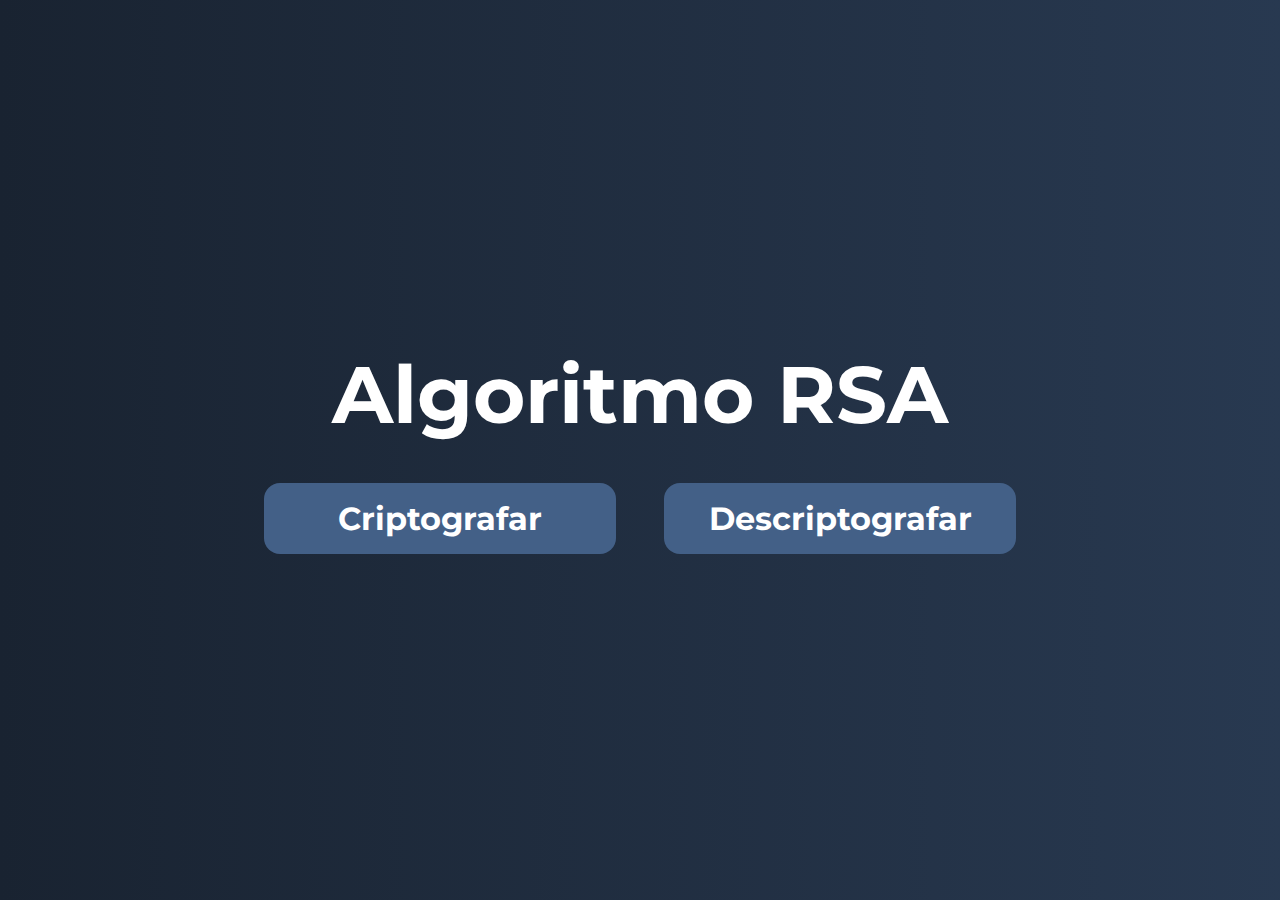
<file: index.html>
<!DOCTYPE html>
<html lang="pt-BR">
    <head>
        <meta charset="UTF-8" />
        <meta name="viewport" content="width=device-width, initial-scale=1.0" />
        <title>Algoritmo RSA</title>
        <link rel="shortcut icon" href="./cypherLock.png" type="image/x-icon" />
        <link rel="stylesheet" type="text/css" href="./styles/root.css" />
        <link rel="stylesheet" type="text/css" href="./styles/index.css" />
    </head>
    <body>
        <main>
            <h1>Algoritmo RSA</h1>
            <div class="container-links">
                <a href="./views/encryptView.html" title="Clique para criptografar"><span>Criptografar</span><svg xmlns="http://www.w3.org/2000/svg" height="1em" viewBox="0 0 448 512"><!--! Font Awesome Free 6.4.0 by @fontawesome - https://fontawesome.com License - https://fontawesome.com/license (Commercial License) Copyright 2023 Fonticons, Inc. --><style>svg{fill:#ffffff}</style><path d="M144 144v48H304V144c0-44.2-35.8-80-80-80s-80 35.8-80 80zM80 192V144C80 64.5 144.5 0 224 0s144 64.5 144 144v48h16c35.3 0 64 28.7 64 64V448c0 35.3-28.7 64-64 64H64c-35.3 0-64-28.7-64-64V256c0-35.3 28.7-64 64-64H80z"/></svg></a>
                <a href="./views/decryptView.html" title="Clique para descriptografar"><span>Descriptografar</span><svg xmlns="http://www.w3.org/2000/svg" height="1em" viewBox="0 0 512 512"><!--! Font Awesome Free 6.4.0 by @fontawesome - https://fontawesome.com License - https://fontawesome.com/license (Commercial License) Copyright 2023 Fonticons, Inc. --><style>svg{fill:#ffffff}</style><path d="M336 352c97.2 0 176-78.8 176-176S433.2 0 336 0S160 78.8 160 176c0 18.7 2.9 36.8 8.3 53.7L7 391c-4.5 4.5-7 10.6-7 17v80c0 13.3 10.7 24 24 24h80c13.3 0 24-10.7 24-24V448h40c13.3 0 24-10.7 24-24V384h40c6.4 0 12.5-2.5 17-7l33.3-33.3c16.9 5.4 35 8.3 53.7 8.3zM376 96a40 40 0 1 1 0 80 40 40 0 1 1 0-80z"/></svg></a>
            </div>
        </main>
    </body>
</html>
</file>
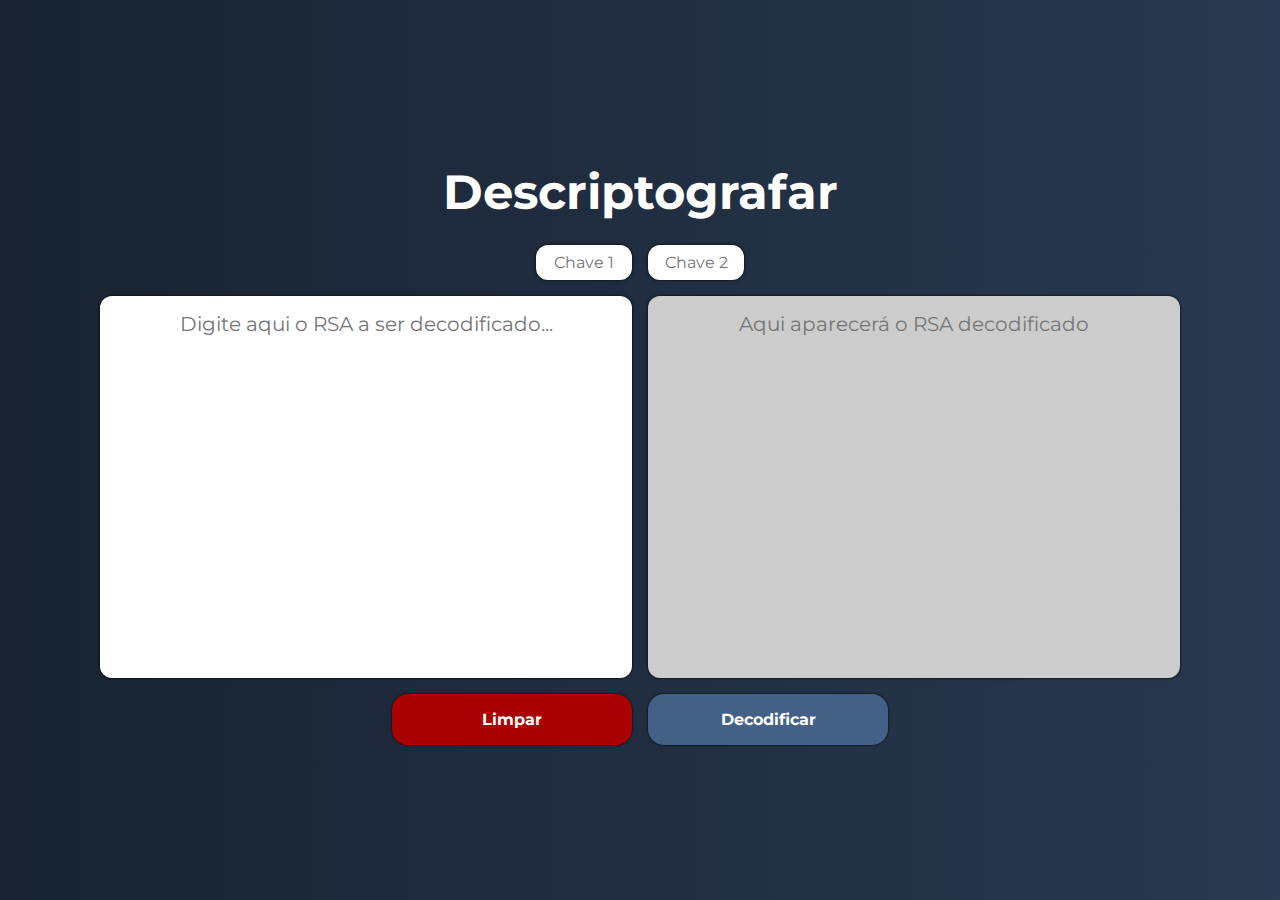
<file: views/decryptView.html>
<!DOCTYPE html>
<html lang="pt-BR">
<head>
    <meta charset="UTF-8" />
    <meta name="viewport" content="width=device-width, initial-scale=1.0" />
    <title>Algoritmo RSA</title>
    <link rel="shortcut icon" href="../cypherLock.png" type="image/x-icon" />
    <link rel="stylesheet" type="text/css" href="../styles/root.css" />
    <link rel="stylesheet" type="text/css" href="../styles/operations.css" />
    <script type="module" src="../scripts/views/decryptView.js"></script>
</head>
<body>
    <main>
        <!-- Decrypt -->
        <div class="operation-container">
            <h1>Descriptografar</h1>
            <div class="keys-input-group">
                <input id="keyP" maxlength="2" placeholder="Chave 1" />
                <input id="keyQ" maxlength="2" placeholder="Chave 2" />
            </div>
            <div class="input-group">
                <textarea id="toDecryptText" class="input-text" placeholder="Digite aqui o RSA a ser decodificado..."></textarea>
                <textarea id="decryptedText" class="result-text" title="Clique aqui para copiar!" placeholder="Aqui aparecerá o RSA decodificado" readonly></textarea>
            </div>
            <div class="container-buttons">
                <button id="decryptClearButton" class="operation-button clear-button"><span>Limpar</span><svg xmlns="http://www.w3.org/2000/svg" height="1em" viewBox="0 0 448 512"><!--! Font Awesome Free 6.4.0 by @fontawesome - https://fontawesome.com License - https://fontawesome.com/license (Commercial License) Copyright 2023 Fonticons, Inc. --><style>svg{fill:#ffffff}</style><path d="M135.2 17.7L128 32H32C14.3 32 0 46.3 0 64S14.3 96 32 96H416c17.7 0 32-14.3 32-32s-14.3-32-32-32H320l-7.2-14.3C307.4 6.8 296.3 0 284.2 0H163.8c-12.1 0-23.2 6.8-28.6 17.7zM416 128H32L53.2 467c1.6 25.3 22.6 45 47.9 45H346.9c25.3 0 46.3-19.7 47.9-45L416 128z"/></svg></button>
                <button id="decryptButton" class="operation-button"><span>Decodificar</span><svg xmlns="http://www.w3.org/2000/svg" height="1em" viewBox="0 0 512 512"><!--! Font Awesome Free 6.4.0 by @fontawesome - https://fontawesome.com License - https://fontawesome.com/license (Commercial License) Copyright 2023 Fonticons, Inc. --><style>svg{fill:#ffffff}</style><path d="M336 352c97.2 0 176-78.8 176-176S433.2 0 336 0S160 78.8 160 176c0 18.7 2.9 36.8 8.3 53.7L7 391c-4.5 4.5-7 10.6-7 17v80c0 13.3 10.7 24 24 24h80c13.3 0 24-10.7 24-24V448h40c13.3 0 24-10.7 24-24V384h40c6.4 0 12.5-2.5 17-7l33.3-33.3c16.9 5.4 35 8.3 53.7 8.3zM376 96a40 40 0 1 1 0 80 40 40 0 1 1 0-80z"/></svg></button>
            </div>
        </div>
    </main>
</body>
</html>
</file>
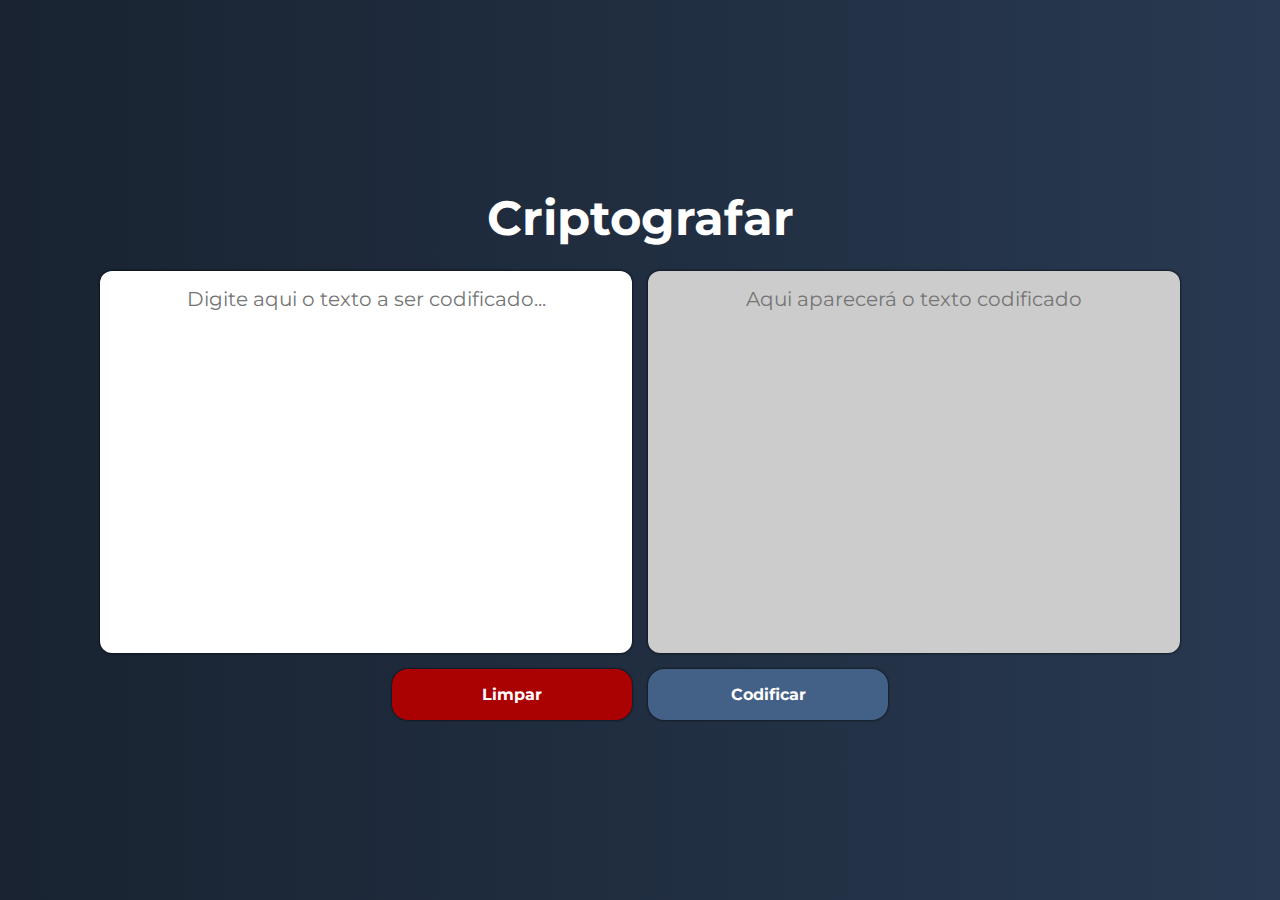
<file: views/encryptView.html>
<!DOCTYPE html>
<html lang="pt-BR">
<head>
    <meta charset="UTF-8" />
    <meta name="viewport" content="width=device-width, initial-scale=1.0" />
    <title>Algoritmo RSA</title>
    <link rel="shortcut icon" href="../cypherLock.png" type="image/x-icon" />
    <link rel="stylesheet" type="text/css" href="../styles/root.css" />
    <link rel="stylesheet" type="text/css" href="../styles/operations.css" />
    <script type="module" src="../scripts/views/encryptView.js"></script>
</head>
<body>
    <main>
        <!-- Encrypt -->
        <div class="operation-container">
            <h1>Criptografar</h1>
            <div class="input-group">
                <textarea id="toEncryptText" class="input-text" placeholder="Digite aqui o texto a ser codificado..." maxlength="250"></textarea>
                <textarea id="encryptedText" class="result-text" title="Clique aqui para copiar!" placeholder="Aqui aparecerá o texto codificado" readonly></textarea>
            </div>
            <div class="container-buttons">
                <button id="encryptClearButton" class="operation-button clear-button"><span>Limpar</span><svg xmlns="http://www.w3.org/2000/svg" height="1em" viewBox="0 0 448 512"><!--! Font Awesome Free 6.4.0 by @fontawesome - https://fontawesome.com License - https://fontawesome.com/license (Commercial License) Copyright 2023 Fonticons, Inc. --><style>svg{fill:#ffffff}</style><path d="M135.2 17.7L128 32H32C14.3 32 0 46.3 0 64S14.3 96 32 96H416c17.7 0 32-14.3 32-32s-14.3-32-32-32H320l-7.2-14.3C307.4 6.8 296.3 0 284.2 0H163.8c-12.1 0-23.2 6.8-28.6 17.7zM416 128H32L53.2 467c1.6 25.3 22.6 45 47.9 45H346.9c25.3 0 46.3-19.7 47.9-45L416 128z"/></svg></button>
                <button id="encryptButton" class="operation-button"><span>Codificar</span><svg xmlns="http://www.w3.org/2000/svg" height="1em" viewBox="0 0 448 512"><!--! Font Awesome Free 6.4.0 by @fontawesome - https://fontawesome.com License - https://fontawesome.com/license (Commercial License) Copyright 2023 Fonticons, Inc. --><style>svg{fill:#ffffff}</style><path d="M144 144v48H304V144c0-44.2-35.8-80-80-80s-80 35.8-80 80zM80 192V144C80 64.5 144.5 0 224 0s144 64.5 144 144v48h16c35.3 0 64 28.7 64 64V448c0 35.3-28.7 64-64 64H64c-35.3 0-64-28.7-64-64V256c0-35.3 28.7-64 64-64H80z"/></svg></button>
            </div>
        </div>
    </main>
</body>
</html>
</file>
<file: styles/root.css>
@import url('https://fonts.googleapis.com/css2?family=Montserrat&display=swap');

:root {
    --blue-background-primary: #27374D;
    --blue-background-secondary: #436087;
}

* {
    margin: 0;
    padding: 0;

    font-family: 'Montserrat', Arial, Helvetica, sans-serif;
}

main {
    min-height: 100vh;

    
    display: flex;
    flex-direction: column;
    justify-content: center;
    align-items: center;
    gap: 2.5rem;
    
    background-image: linear-gradient(to right, #192331, #374f70);
    background-size: 200% 200%;
    background-attachment: fixed;
    animation: moving-background ease 10s infinite;
}

@keyframes moving-background {
    0% {
        background-position: 0% 0%;
    }

    50% {
        background-position: 100% 100%;
    }

    100% {
        background-position: 0% 0%;
    }
}
</file>
<file: styles/index.css>
* {
    color: white;
}

h1 {
    font-size: 5rem;
    max-width: 100%;
    transition: font-size 200ms;
    padding: 0 2rem;
    text-align: center;
}

.container-links {
    width: 100%;
    display: flex;
    justify-content: center;
    gap: 3rem;
    align-items: center;
    padding: 0 1rem;
}

a {
    width: 20rem;
    text-align: center;
    text-decoration: none;
    font-size: 2rem;
    font-weight: bolder;
    border-radius: 1rem;
    padding: 1rem;
    background-color: var(--blue-background-secondary);
    transition: transform 200ms, width 200ms;
}

a > svg {
    display: none;
}

a:hover {
    transform: scale(1.1);
}

@media only screen and (max-width: 850px) {
    h1 {
        font-size: 4rem;
    }

    a {
        width: 10rem;
    }

    a > span {
        display: none;
    }

    a > svg {
        display: inline;
    }
}

@media only screen and (max-width: 500px) {
    h1 {
        font-size: 3rem;
    }

    .container-links {
        gap: 1.5rem;
    }

    a {
        width: 7rem;
    }
}
</file>
<file: styles/operations.css>
h1 {
    margin: .5rem 0;
    
    text-align: center;
    font-size: 3rem;

    color: white;

    text-align: center;

    transition: font-size 200ms;
}

.operation-container {
    display: flex;
    flex-direction: column;
    gap: 1rem;
    width: 100%;
}

.input-group {
    display: flex;
    justify-content: center;
    align-items: center;
    gap: 1rem;
}

.input-text, .result-text {
    height: 350px;
    width: 500px;

    border: none;
    box-shadow: 0 0 3px rgba(0, 0, 0, 1);
    border-radius: .75rem;
    padding: 1rem;

    font-size: 1.25rem;
    text-align: center;
    
    background-color: white;
    
    transition: box-shadow 200ms, width 200ms, height 200ms;
    resize: none;
}

.input-text:focus, .result-text:focus, input:focus {
    outline: none;
    box-shadow: 0 0 5px rgba(0, 0, 0, 1);
}

.result-text {
    background-color: #CCC;
    cursor: pointer;
}

.container-buttons {
    display: flex;
    justify-content: center;
    align-items: center;
    gap: 1rem;
}

button {
    width: 15rem;

    padding: 1rem 2rem;
    border: none;
    box-shadow: 0 0 2.5px rgba(0, 0, 0, 1);
    border-radius: 1rem;

    background-color: var(--blue-background-secondary);
    color: white;

    text-align: center;
    font-size: 1rem;
    font-weight: bolder;

    cursor: pointer;
    transition: width 250ms ease, transform 250ms ease, box-shadow 250ms ease, background-color 250ms ease;
}

button:hover, button:focus {
    outline: none;
    box-shadow: 0 0 5px rgba(0, 0, 0, 1);
    
    transform: scale(1.05);
}

.clear-button {
    background-color: rgb(170, 2, 2);
}

.operation-button > svg {
    display: none;
    transform: scale(1.25);
}

.operation-button:hover > span {
    display: none;
}

.operation-button:hover > svg {
    display: inline;
}

.keys-input-group {
    display: flex;
    flex-direction: row;
    align-items: center;
    justify-content: center;
    gap: 1rem;
}

input {
    border: none;
    box-shadow: 0 0 3px rgba(0, 0, 0, 1);
    border-radius: .75rem;
    padding: .5rem;

    font-size: 1rem;
    text-align: center;
    
    background-color: white;
    width: 5rem;
    text-align: center;

    transition: box-shadow 200ms;
}

@media only screen and (max-width: 1150px) {
    .input-text, .result-text {
        width: 400px;
        height: 450px;
    }
}

@media only screen and (max-width: 950px) {
    main {
        padding: 2rem 0;
    }

    .input-group {
        flex-direction: column;
    }

    .input-text, .result-text {
        width: 70%;
        height: 250px;
    }

    button {
        width: 12.5rem;
    }
}

@media only screen and (max-width: 600px) {
    h1 {
        font-size: 2.5rem;
    }

    .input-text, .result-text {
        width: 85%;
    }

    button {
        width: 10rem;
    }
}
</file>
